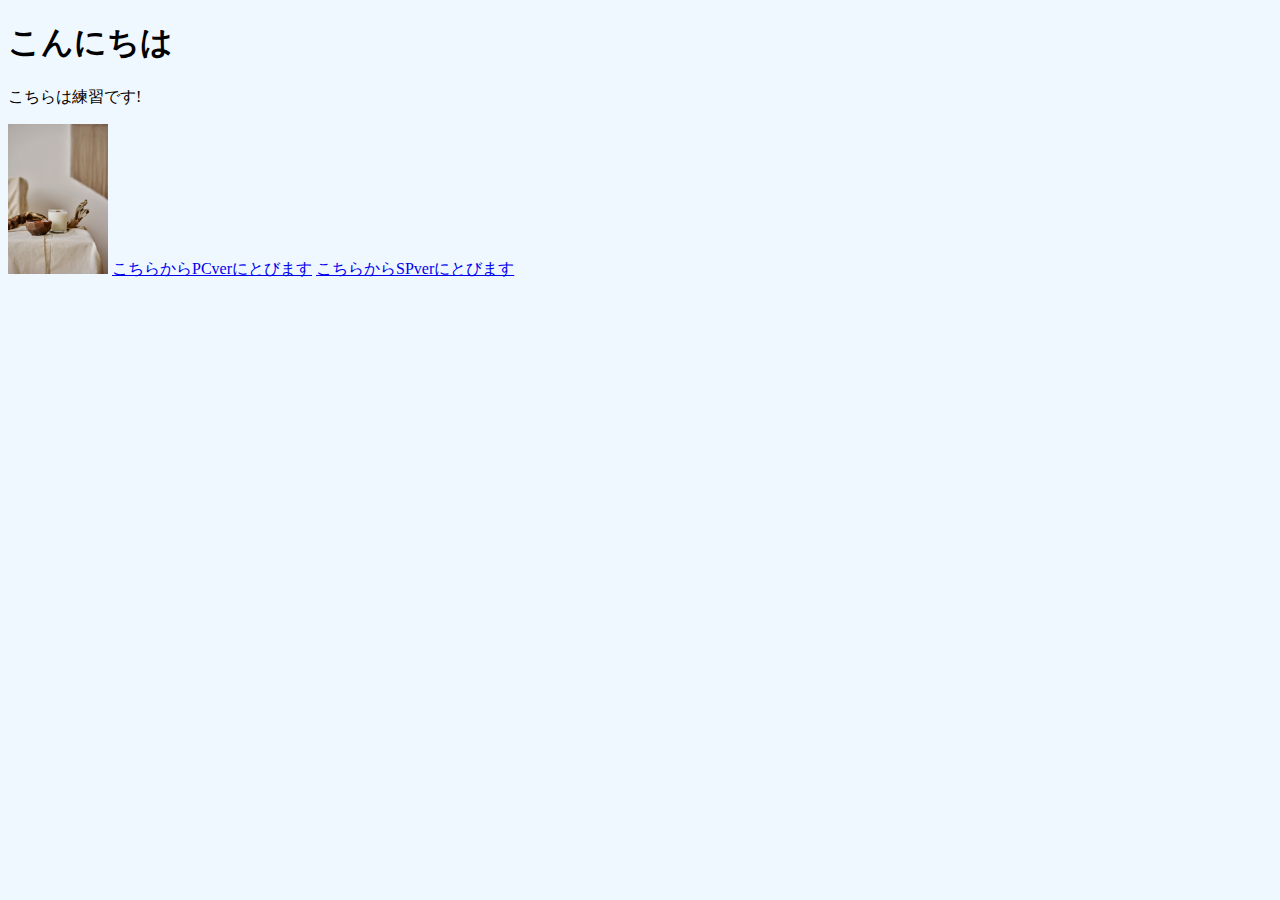
<file: index.html>
<!DOCTYPE html>
<html lang="ja">
<head>
  <meta charset="UTF-8">
  <meta name="viewport" content="width=device-width, initial-scale=1.0">
  <title>Document</title>
  <link rel="stylesheet" href="style.css">
</head>
<body>
  <h1>こんにちは</h1>
  <p>こちらは練習です!</p>
  <img src="img/img.jpg" width="100">
  <a href="pc/pcindex.html">こちらからPCverにとびます</a>
  <a href="sp/spindex.html">こちらからSPverにとびます</a>
</body>
</html>
</file>
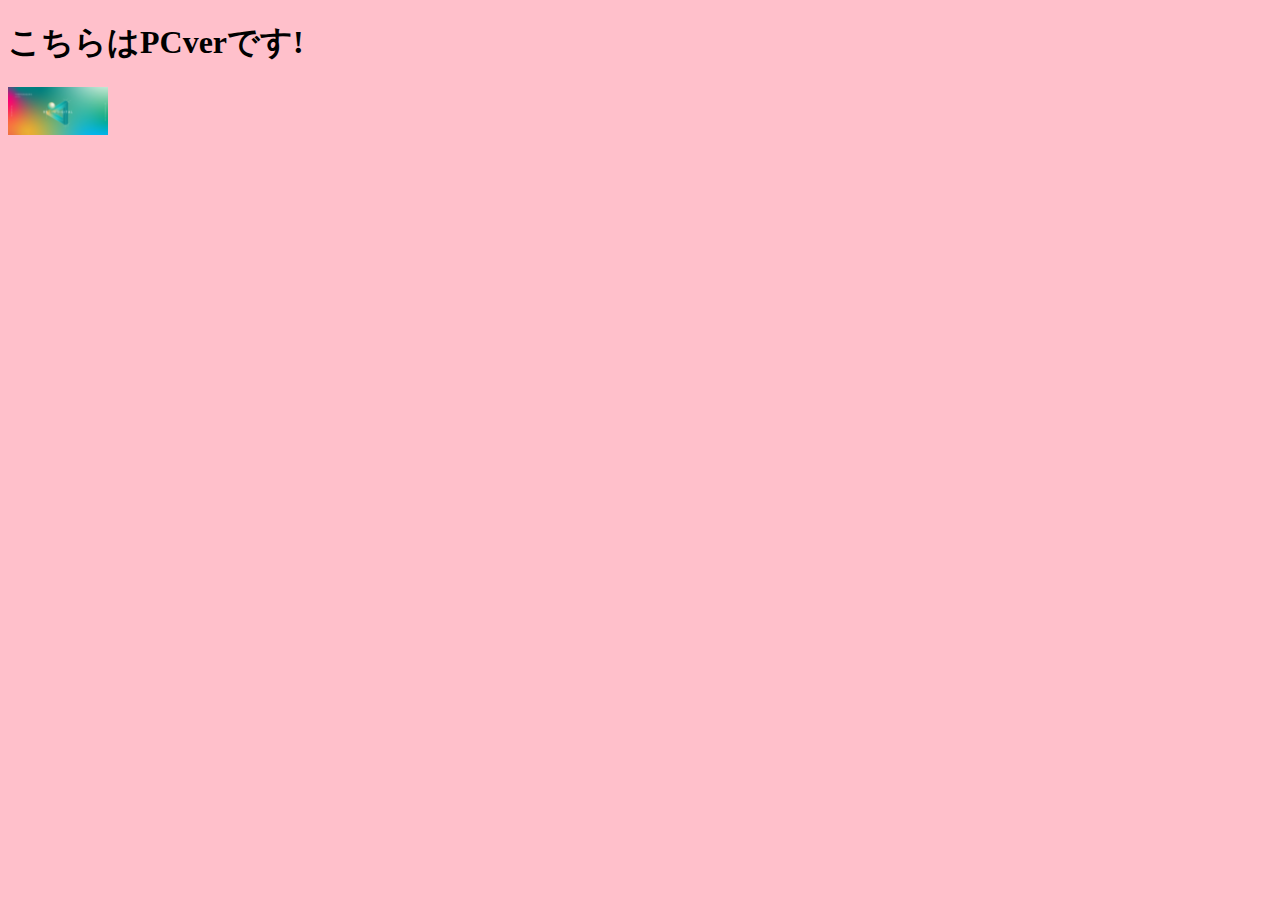
<file: pc/pcindex.html>
<!DOCTYPE html>
<html lang="ja">
<head>
  <meta charset="UTF-8">
  <meta name="viewport" content="width=device-width, initial-scale=1.0">
  <title>Document</title>
  <link rel="stylesheet" href="pcindex.css">
</head>
<body>
  <h1>こちらはPCverです!</h1>
  <img src="../pcimg/pc.jpg" width="100">
  
</body>
</html>
</file>
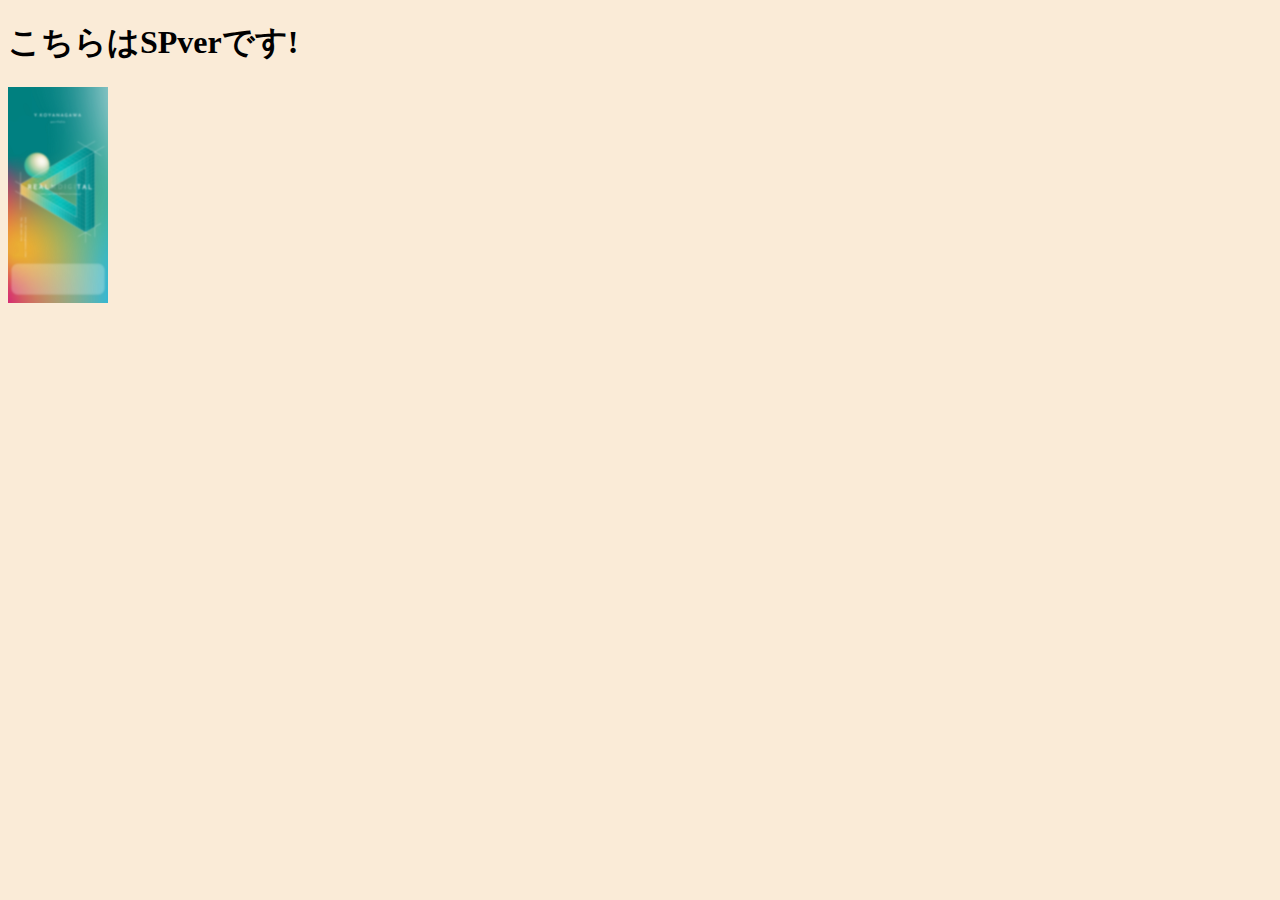
<file: sp/spindex.html>
<!DOCTYPE html>
<html lang="ja">
<head>
  <meta charset="UTF-8">
  <meta name="viewport" content="width=device-width, initial-scale=1.0">
  <title>Document</title>
  <link rel="stylesheet" href="spindex.css">
</head>
<body>
  <h1>こちらはSPverです!</h1>
  <img src="../spimg/sp.jpg" width="100">
  
</body>
</html>
</file>
<file: style.css>
@charset "utf-8";

body{
  background-color: aliceblue;
}
</file>
<file: pc/pcindex.css>
@charset "utf-8";

body{
  background-color: pink;
}
</file>
<file: sp/spindex.css>
@charset "utf-8";

body{
  background-color: antiquewhite;
}
</file>
